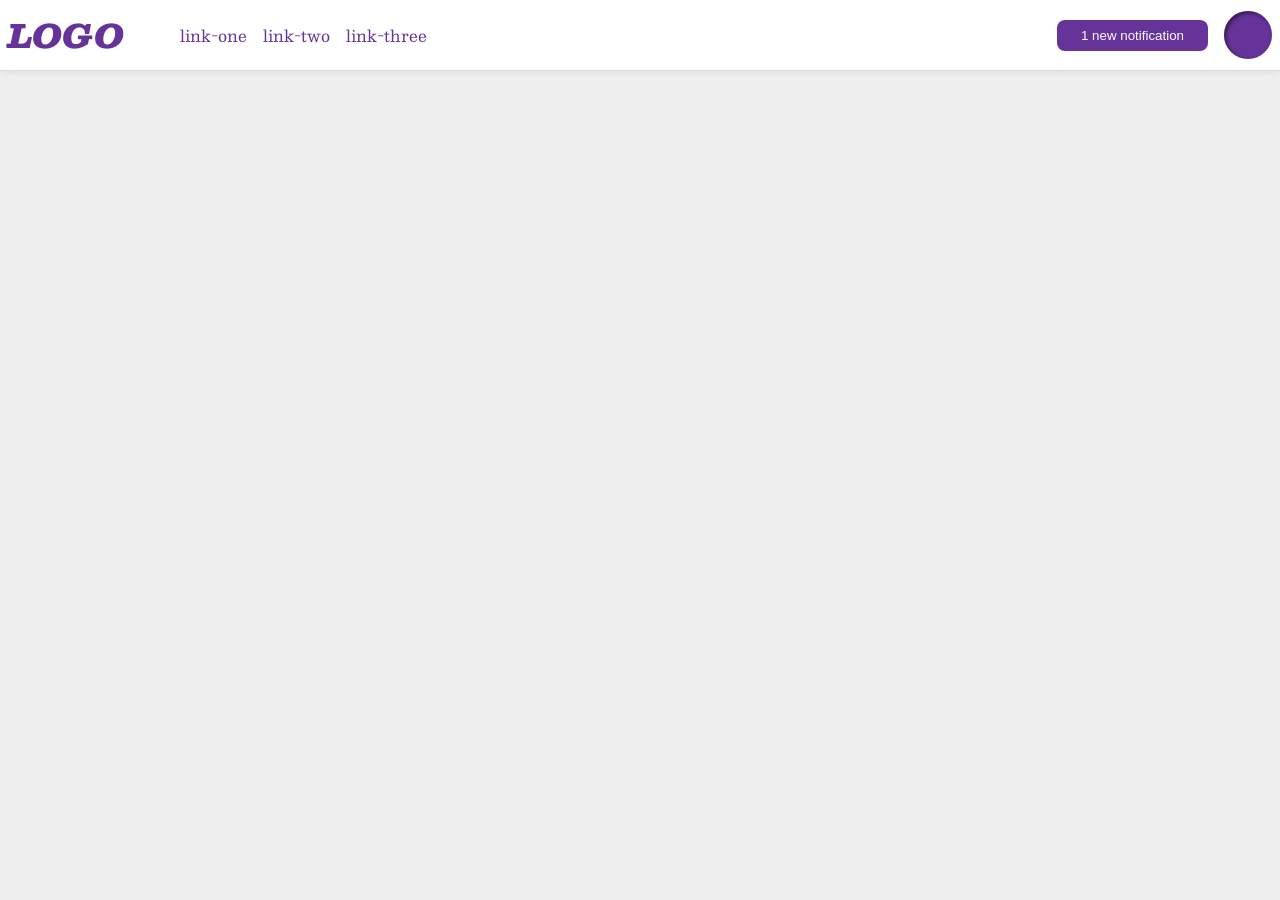
<file: foundations/flex/03-flex-header-2/index.html>
<!DOCTYPE html>
<html lang="en">
  <head>
    <meta charset="UTF-8">
    <meta http-equiv="X-UA-Compatible" content="IE=edge">
    <meta name="viewport" content="width=device-width, initial-scale=1.0">
    <title>Flex Header 2</title>
    <link rel="stylesheet" href="style.css">
  </head>
  <body>
    <div class="header">
      <div class="left-links"> 
      <div class="logo">
        LOGO
      </div>
      <ul class="links">
        <li><a href="https://google.com">link-one</a></li>
        <li><a href="https://google.com">link-two</a></li>
        <li><a href="https://google.com">link-three</a></li>
      </ul>
      </div>
      <div class="right-links"> 
      <button class="notifications">
        1 new notification
      </button>
      <div class="profile-image"></div>
      </div>
    </div>
  </body>
</html>
</file>
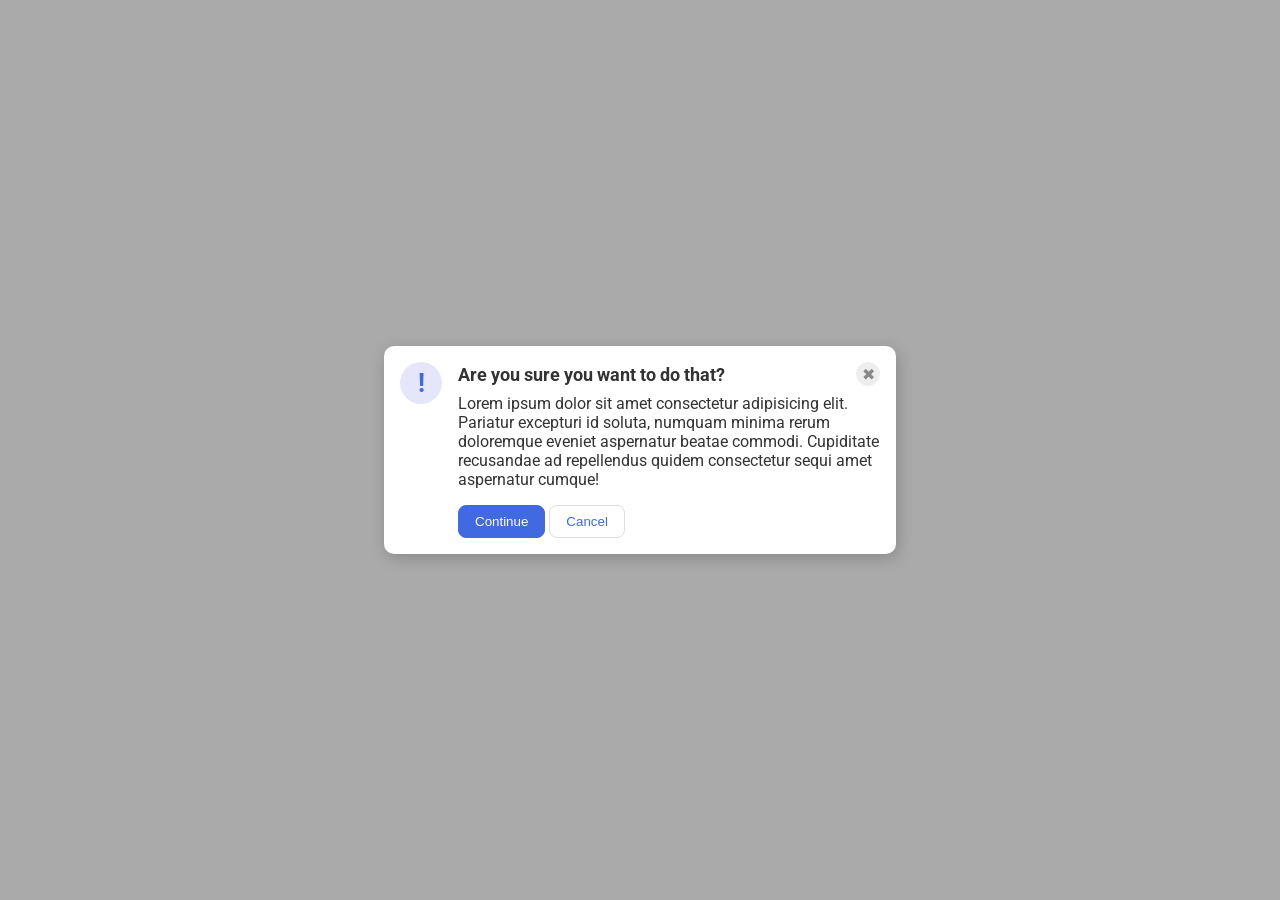
<file: foundations/flex/05-flex-modal/index.html>
<!DOCTYPE html>
<html lang="en">
  <head>
    <meta charset="UTF-8">
    <meta http-equiv="X-UA-Compatible" content="IE=edge">
    <meta name="viewport" content="width=device-width, initial-scale=1.0">
    <link rel="stylesheet" href="style.css">
    <title>Modal</title>
  </head>
  <body>
    <div class="modal">
      <div class="icon">!</div>
     <div class="container"> 
      <div class="header">Are you sure you want to do that?
        <button class="close-button">✖</button>
      </div>
      
      <div class="text">Lorem ipsum dolor sit amet consectetur adipisicing elit. Pariatur excepturi id soluta, numquam minima rerum doloremque eveniet aspernatur beatae commodi. Cupiditate recusandae ad repellendus quidem consectetur sequi amet aspernatur cumque!</div>
      <button class="continue">Continue</button>
      <button class="cancel">Cancel</button>
      </div>
    </div>
  </body>
</html>
</file>
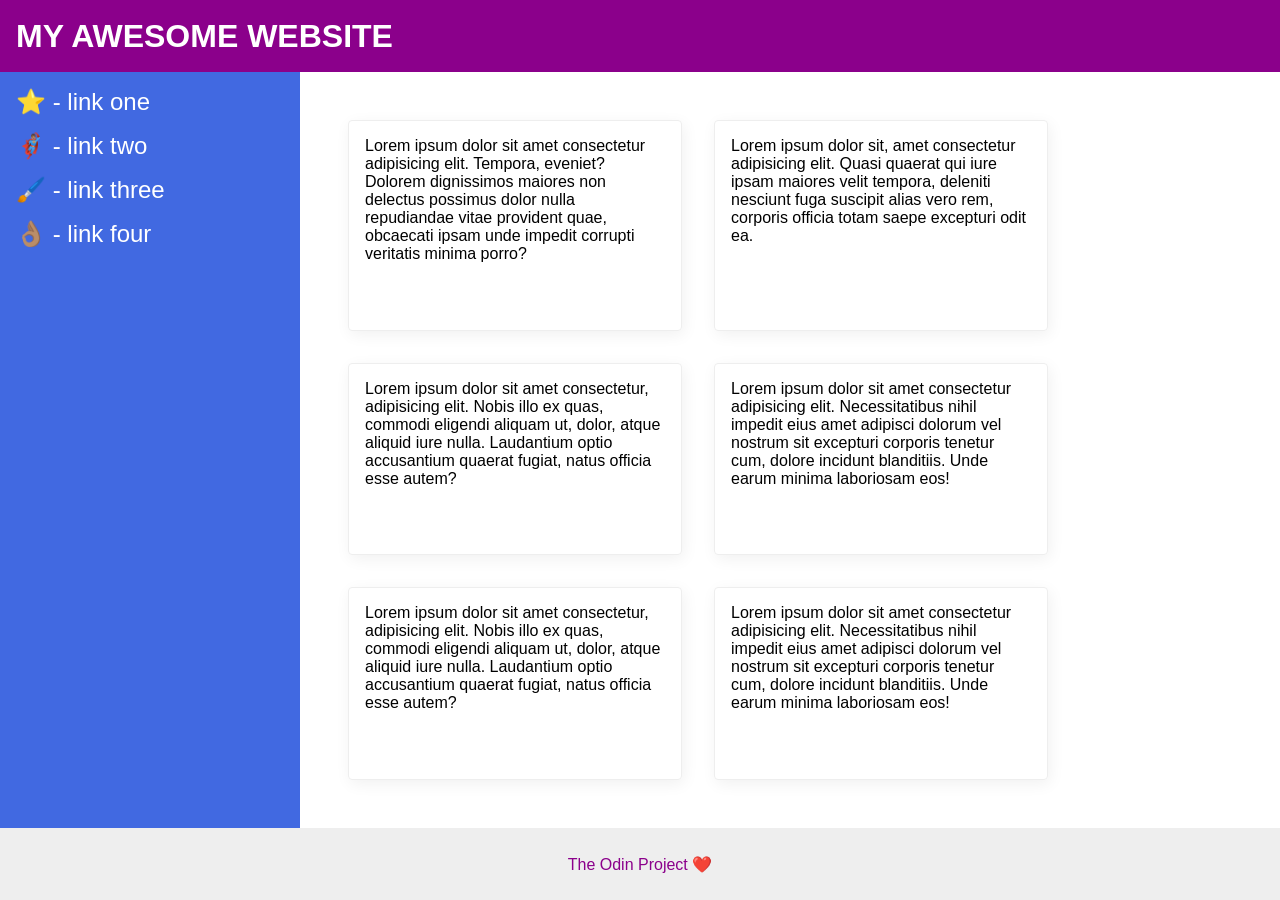
<file: foundations/flex/07-flex-layout-2/index.html>
<!DOCTYPE html>
<html lang="en">
  <head>
    <meta charset="UTF-8">
    <meta http-equiv="X-UA-Compatible" content="IE=edge">
    <meta name="viewport" content="width=device-width, initial-scale=1.0">
    <title>The Holy Grail</title>
    <link rel="stylesheet" href="style.css">
  </head>
  <body>
    <div class="header">
      MY AWESOME WEBSITE
    </div>
    <div class="body">
    <div class="sidebar">
      <ul>
        <li><a href="#">⭐ - link one</a></li>
        <li><a href="#">🦸🏽‍♂️ - link two</a></li>
        <li><a href="#">🖌️ - link three</a></li>
        <li><a href="#">👌🏽 - link four</a></li>
      </ul>
    </div>
    <div class="container">
    <div class="card">Lorem ipsum dolor sit amet consectetur adipisicing elit. Tempora, eveniet? Dolorem dignissimos maiores non delectus possimus dolor nulla repudiandae vitae provident quae, obcaecati ipsam unde impedit corrupti veritatis minima porro?</div>
    <div class="card">Lorem ipsum dolor sit, amet consectetur adipisicing elit. Quasi quaerat qui iure ipsam maiores velit tempora, deleniti nesciunt fuga suscipit alias vero rem, corporis officia totam saepe excepturi odit ea.</div>
    <div class="card">Lorem ipsum dolor sit amet consectetur, adipisicing elit. Nobis illo ex quas, commodi eligendi aliquam ut, dolor, atque aliquid iure nulla. Laudantium optio accusantium quaerat fugiat, natus officia esse autem?</div>
    <div class="card">Lorem ipsum dolor sit amet consectetur adipisicing elit. Necessitatibus nihil impedit eius amet adipisci dolorum vel nostrum sit excepturi corporis tenetur cum, dolore incidunt blanditiis. Unde earum minima laboriosam eos!</div>
    <div class="card">Lorem ipsum dolor sit amet consectetur, adipisicing elit. Nobis illo ex quas, commodi eligendi aliquam ut, dolor, atque aliquid iure nulla. Laudantium optio accusantium quaerat fugiat, natus officia esse autem?</div>
    <div class="card">Lorem ipsum dolor sit amet consectetur adipisicing elit. Necessitatibus nihil impedit eius amet adipisci dolorum vel nostrum sit excepturi corporis tenetur cum, dolore incidunt blanditiis. Unde earum minima laboriosam eos!</div>
    </div>
    </div>
    <div class="footer">
      The Odin Project ❤️
    </div>
  </body>
</html>
</file>
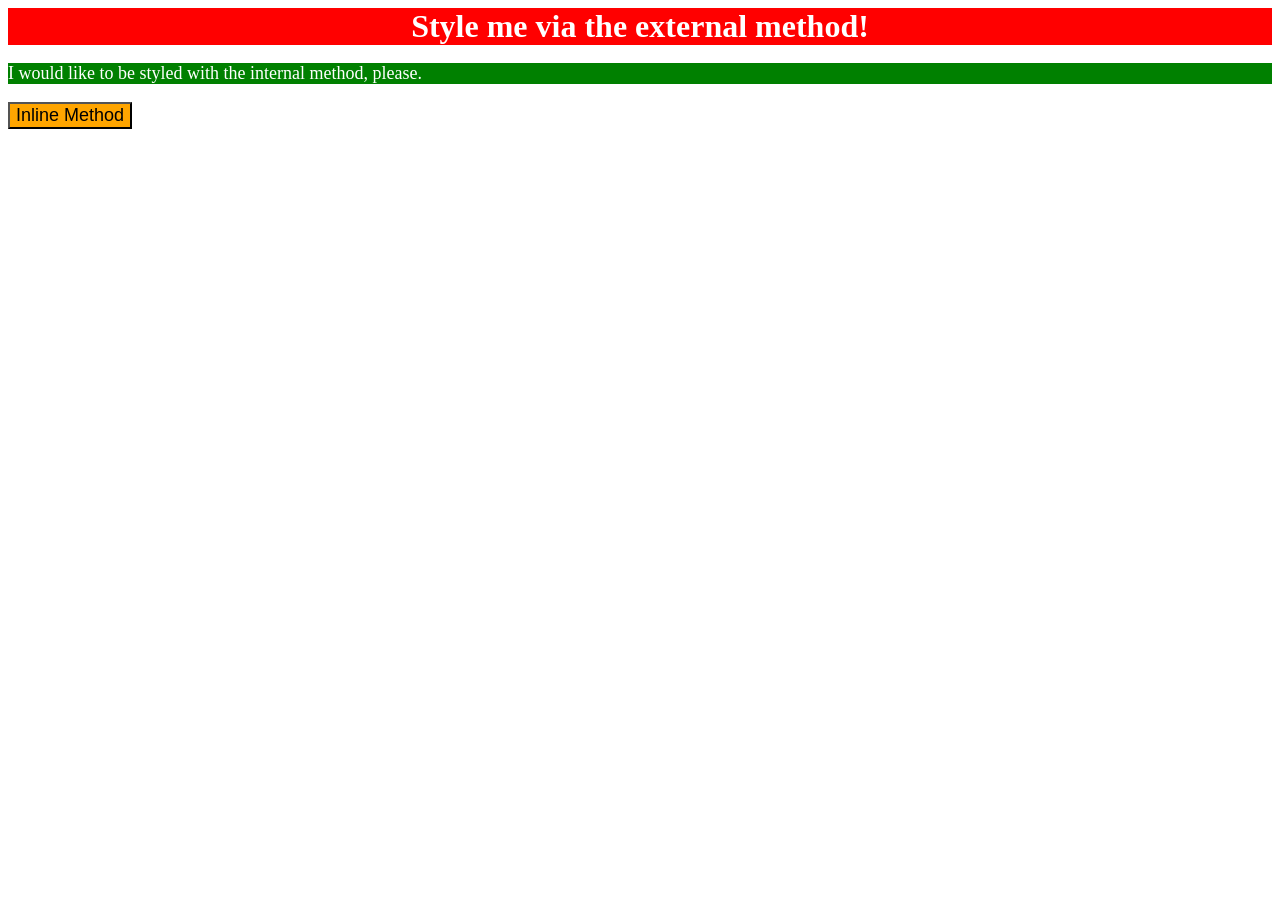
<file: foundations/intro-to-css/01-css-methods/index.html>
<!DOCTYPE html>
<html lang="en">
  <head>
    <meta charset="UTF-8">
    <meta http-equiv="X-UA-Compatible" content="IE=edge">
    <meta name="viewport" content="width=device-width, initial-scale=1.0">
    <title>Methods for Adding CSS</title>
    <link rel="stylesheet" href="style.css">
    <style>
      p {
        background-color: green;
        color: white;
        font-size: 18px;
      }
    </style>
  </head>
  <body>
    <div>Style me via the external method!</div>
    <p>I would like to be styled with the internal method, please.</p>
    <button style="background-color: orange; font-size: 18px">Inline Method</button>
  </body>
</html>
</file>
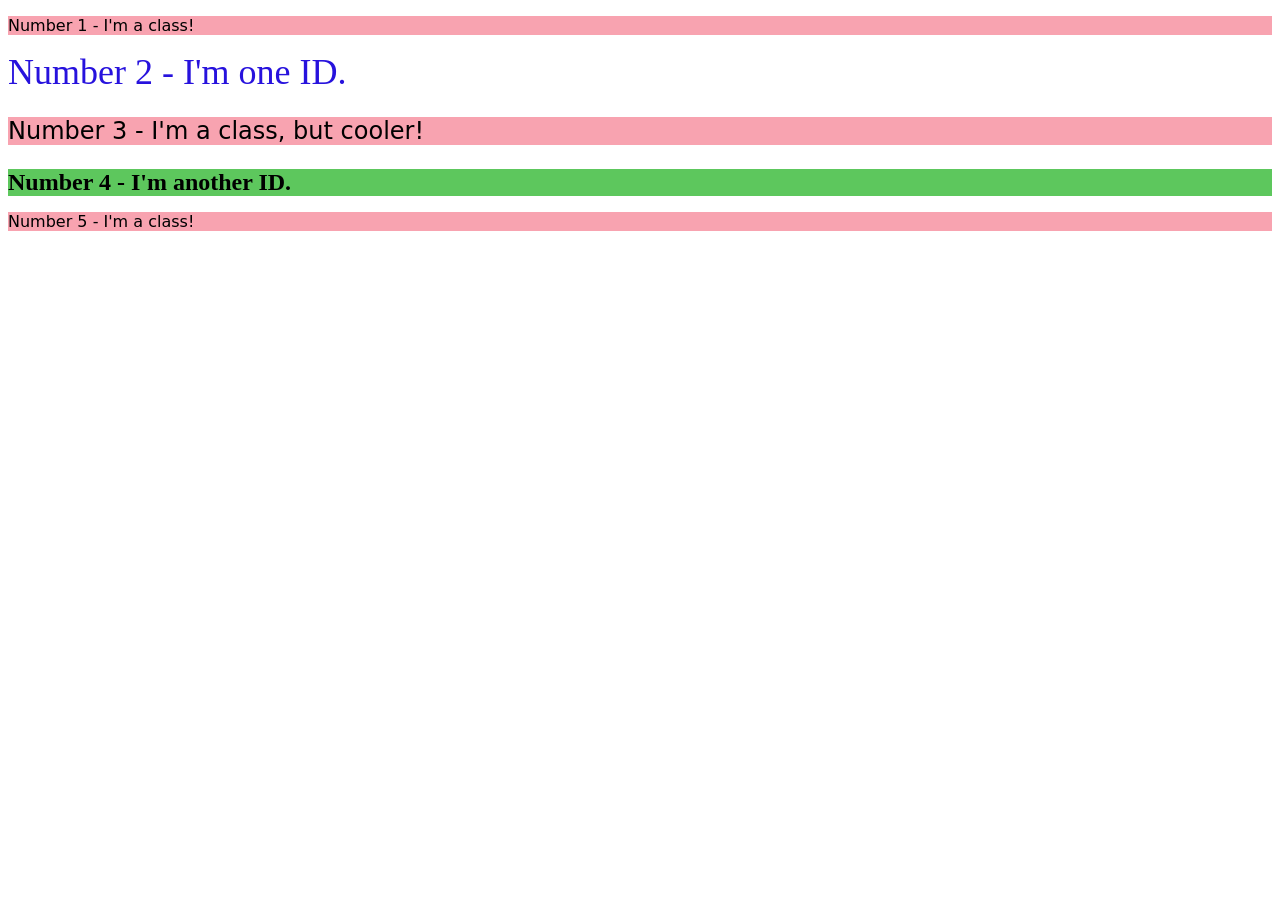
<file: foundations/intro-to-css/02-class-id-selectors/index.html>
<!DOCTYPE html>
<html lang="en">
  <head>
    <meta charset="UTF-8">
    <meta http-equiv="X-UA-Compatible" content="IE=edge">
    <meta name="viewport" content="width=device-width, initial-scale=1.0">
    <title>Class and ID Selectors</title>
    <link rel="stylesheet" href="style.css">
  </head>
  <body>
    <p class="odd" id="first">Number 1 - I'm a class!</p>
    <div id="second">Number 2 - I'm one ID.</div>
    <p class="odd adjust-font-size" id="third">Number 3 - I'm a class, but cooler!</p>
    <div id="fourth" class="adjust-font-size">Number 4 - I'm another ID.</div>
    <p class="odd" id="fifth">Number 5 - I'm a class!</p>
  </body>
</html>
</file>
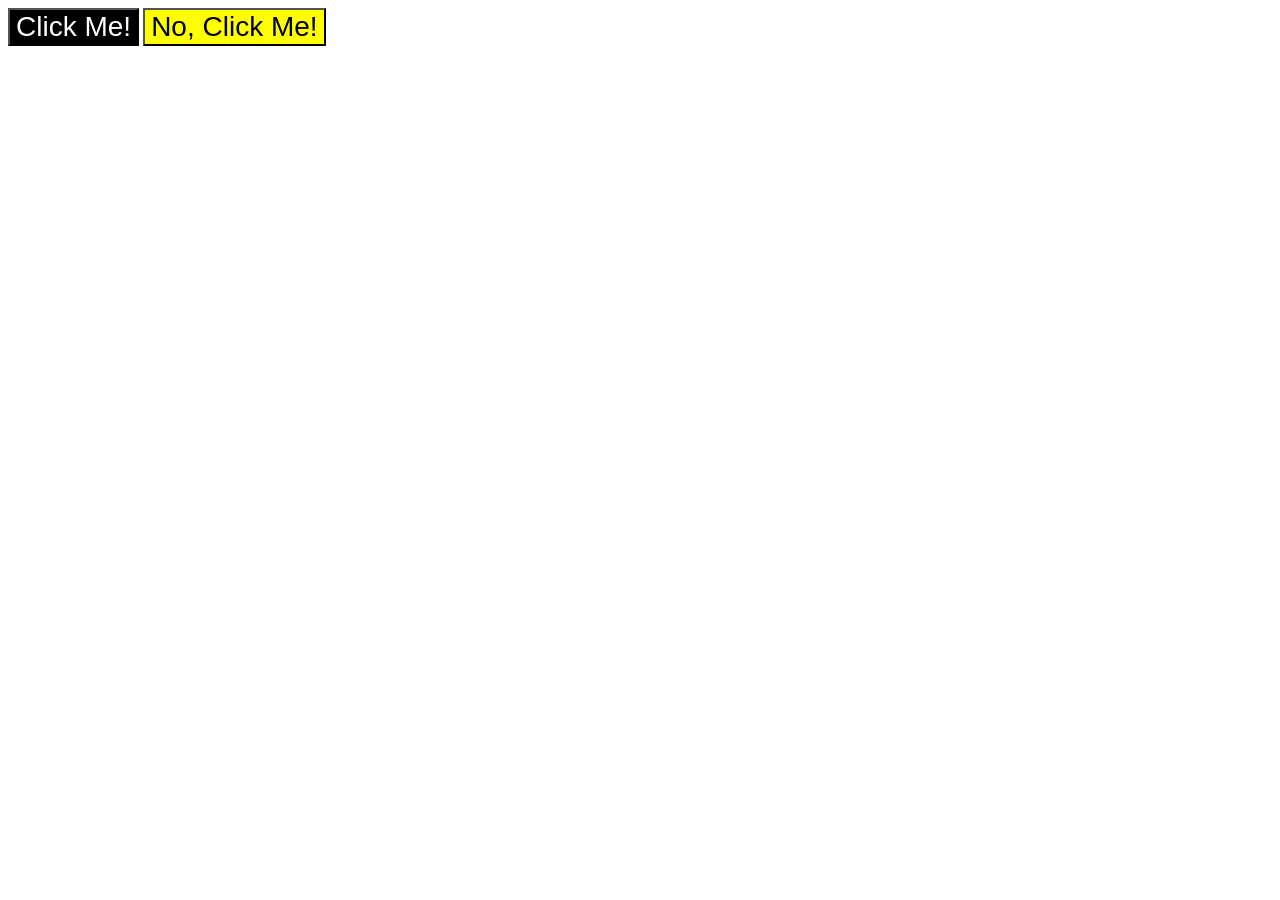
<file: foundations/intro-to-css/03-grouping-selectors/index.html>
<!DOCTYPE html>
<html lang="en">
  <head>
    <meta charset="UTF-8">
    <meta http-equiv="X-UA-Compatible" content="IE=edge">
    <meta name="viewport" content="width=device-width, initial-scale=1.0">
    <title>Grouping Selectors</title>
    <link rel="stylesheet" href="style.css">
  </head>
  <body>
    <button class="one">Click Me!</button>
    <button class="two">No, Click Me!</button>
  </body>
</html>
</file>
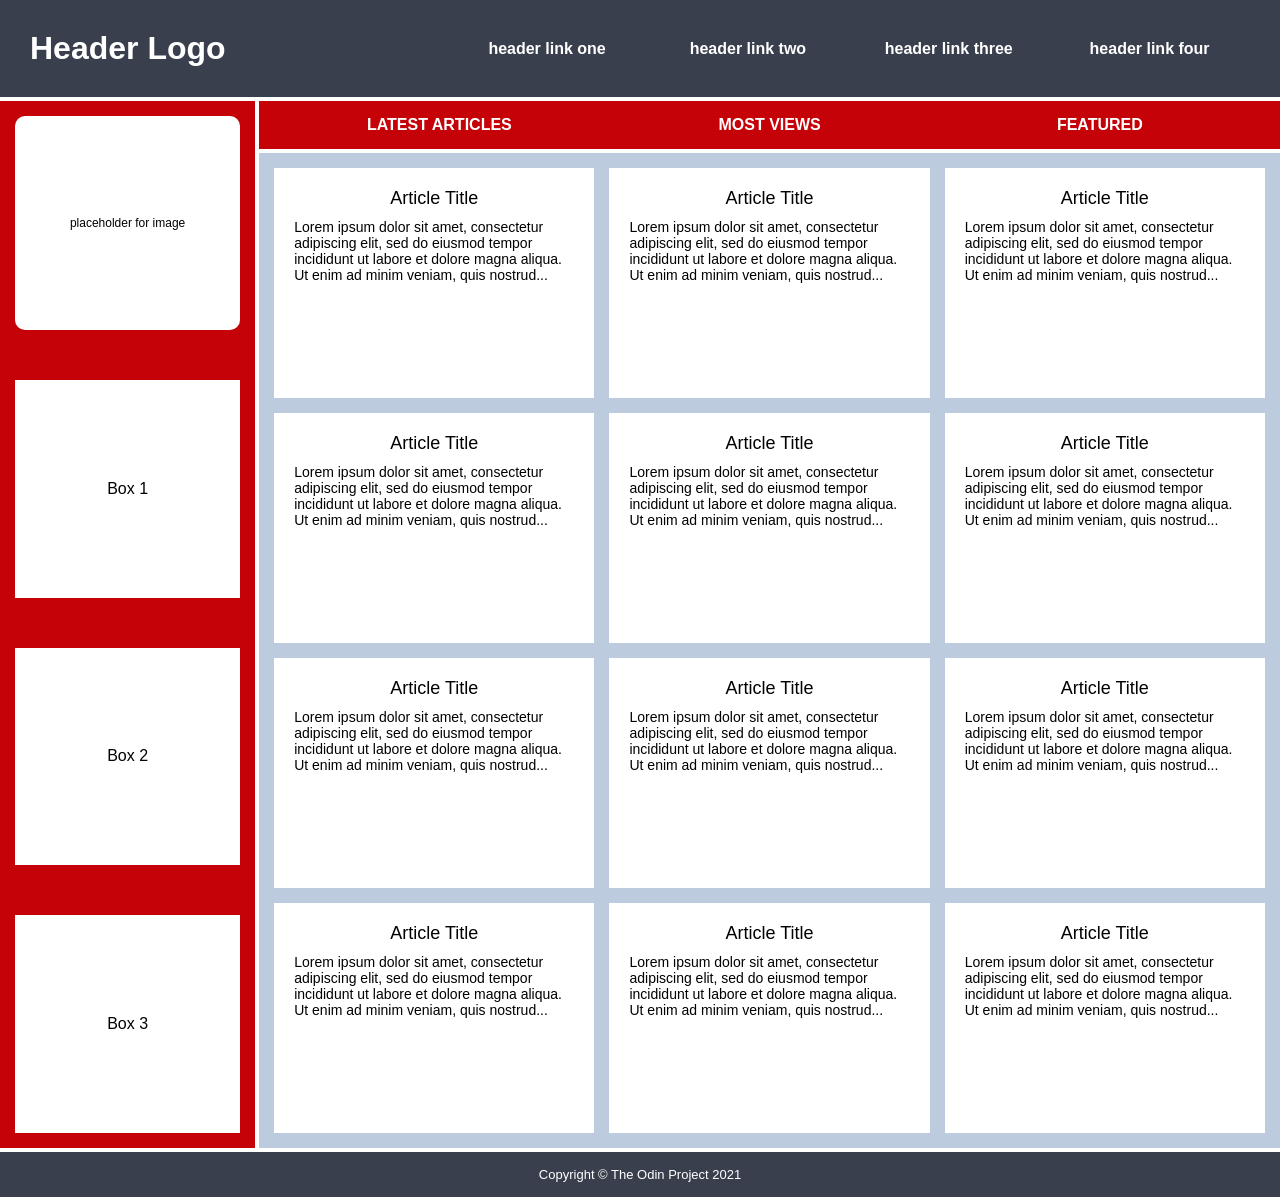
<file: intermediate-html-css/advanced-grid/02-holy-grail-mockup/index.html>
<!doctype html>
<html lang="en">
  <head>
    <meta charset="UTF-8" />
    <meta http-equiv="X-UA-Compatible" content="IE=edge" />
    <meta name="viewport" content="width=device-width, initial-scale=1.0" />
    <title>Holy Grail Mockup</title>
    <link rel="stylesheet" href="style.css" />
  </head>
  <body>
    <div class="container">
      <div class="header">
        <div class="logo">Header Logo</div>
        <div class="menu">
          <ul>
            <li>header link one</li>
            <li>header link two</li>
            <li>header link three</li>
            <li>header link four</li>
          </ul>
        </div>
      </div>

      <div class="sidebar">
        <div class="photo">
          <p>placeholder for image</p>
        </div>
        <div class="side-content">Box 1</div>
        <div class="side-content">Box 2</div>
        <div class="side-content">Box 3</div>
      </div>

      <div class="nav">
        <ul>
          <li>Latest Articles</li>
          <li>Most Views</li>
          <li>Featured</li>
        </ul>
      </div>

      <div class="article">
        <div class="card">
          <p class="title">Article Title</p>
          <p>
            Lorem ipsum dolor sit amet, consectetur adipiscing elit, sed do
            eiusmod tempor incididunt ut labore et dolore magna aliqua. Ut enim
            ad minim veniam, quis nostrud...
          </p>
        </div>
        <div class="card">
          <p class="title">Article Title</p>
          <p>
            Lorem ipsum dolor sit amet, consectetur adipiscing elit, sed do
            eiusmod tempor incididunt ut labore et dolore magna aliqua. Ut enim
            ad minim veniam, quis nostrud...
          </p>
        </div>
        <div class="card">
          <p class="title">Article Title</p>
          <p>
            Lorem ipsum dolor sit amet, consectetur adipiscing elit, sed do
            eiusmod tempor incididunt ut labore et dolore magna aliqua. Ut enim
            ad minim veniam, quis nostrud...
          </p>
        </div>
        <div class="card">
          <p class="title">Article Title</p>
          <p>
            Lorem ipsum dolor sit amet, consectetur adipiscing elit, sed do
            eiusmod tempor incididunt ut labore et dolore magna aliqua. Ut enim
            ad minim veniam, quis nostrud...
          </p>
        </div>
        <div class="card">
          <p class="title">Article Title</p>
          <p>
            Lorem ipsum dolor sit amet, consectetur adipiscing elit, sed do
            eiusmod tempor incididunt ut labore et dolore magna aliqua. Ut enim
            ad minim veniam, quis nostrud...
          </p>
        </div>
        <div class="card">
          <p class="title">Article Title</p>
          <p>
            Lorem ipsum dolor sit amet, consectetur adipiscing elit, sed do
            eiusmod tempor incididunt ut labore et dolore magna aliqua. Ut enim
            ad minim veniam, quis nostrud...
          </p>
        </div>
        <div class="card">
          <p class="title">Article Title</p>
          <p>
            Lorem ipsum dolor sit amet, consectetur adipiscing elit, sed do
            eiusmod tempor incididunt ut labore et dolore magna aliqua. Ut enim
            ad minim veniam, quis nostrud...
          </p>
        </div>
        <div class="card">
          <p class="title">Article Title</p>
          <p>
            Lorem ipsum dolor sit amet, consectetur adipiscing elit, sed do
            eiusmod tempor incididunt ut labore et dolore magna aliqua. Ut enim
            ad minim veniam, quis nostrud...
          </p>
        </div>
        <div class="card">
          <p class="title">Article Title</p>
          <p>
            Lorem ipsum dolor sit amet, consectetur adipiscing elit, sed do
            eiusmod tempor incididunt ut labore et dolore magna aliqua. Ut enim
            ad minim veniam, quis nostrud...
          </p>
        </div>
        <div class="card">
          <p class="title">Article Title</p>
          <p>
            Lorem ipsum dolor sit amet, consectetur adipiscing elit, sed do
            eiusmod tempor incididunt ut labore et dolore magna aliqua. Ut enim
            ad minim veniam, quis nostrud...
          </p>
        </div>
        <div class="card">
          <p class="title">Article Title</p>
          <p>
            Lorem ipsum dolor sit amet, consectetur adipiscing elit, sed do
            eiusmod tempor incididunt ut labore et dolore magna aliqua. Ut enim
            ad minim veniam, quis nostrud...
          </p>
        </div>
        <div class="card">
          <p class="title">Article Title</p>
          <p>
            Lorem ipsum dolor sit amet, consectetur adipiscing elit, sed do
            eiusmod tempor incididunt ut labore et dolore magna aliqua. Ut enim
            ad minim veniam, quis nostrud...
          </p>
        </div>
      </div>

      <div class="footer">
        <p>Copyright © The Odin Project 2021</p>
      </div>
    </div>
  </body>
</html>
</file>
<file: foundations/flex/03-flex-header-2/style.css>
/* this is some magical font-importing.  
you'll learn about it later. */
@import url('https://fonts.googleapis.com/css2?family=Besley:ital,wght@0,400;1,900&display=swap');

body {
  margin: 0;
  background: #eee;
  font-family: Besley, serif;
}

.header {
  background: white;
  border-bottom: 1px solid #ddd;
  box-shadow: 0 0 8px rgba(0,0,0,.1);
  display: flex;
  justify-content: space-between;
  padding: 8px;
}

.profile-image {
  background: rebeccapurple;
  box-shadow: inset 2px 2px 4px rgba(0,0,0,.5);
  border-radius: 50%;
  width: 48px;
  height: 48px;
}

.logo {
  color: rebeccapurple;
  font-size: 32px;
  font-weight: 900;
  font-style: italic;
}

button {
  border: none;
  border-radius: 8px;
  background: rebeccapurple;
  color: white;
  padding: 8px 24px;
}

a {
  /* this removes the line under our links */
  text-decoration: none;
  color: rebeccapurple;
}

ul {
  list-style-type: none;
  display: flex;
  margin: 0;
  gap: 0;
  gap: 16px;
}

.left-links, .right-links{
  display: flex;
  align-items: center;
  gap: 16px;
}
</file>
<file: foundations/flex/05-flex-modal/style.css>
@import url('https://fonts.googleapis.com/css2?family=Roboto:wght@400;700&display=swap');

html, body {
  height: 100%;
}

body {
  font-family: Roboto, sans-serif;
  margin: 0;
  background: #aaa;
  color: #333;
  /* I'll give you this one for free lol */
  display: flex;
  align-items: center;
  justify-content: center;
}

.modal {
  background: white;
  width: 480px;
  border-radius: 10px;
  box-shadow: 2px 4px 16px rgba(0,0,0,.2);
  display: flex;
  gap: 16px;
  padding: 16px;
}

.header{
  display: flex;
  justify-content: space-between;
  align-items: center;
  font-size: 18px;
  font-weight: 700;
  margin-bottom: 8px;
}

.icon {
  color: royalblue;
  font-size: 26px;
  font-weight: 700;
  background: lavender;
  width: 42px;
  height: 42px;
  border-radius: 50%;
  display: flex;
  align-items: center;
  justify-content: center;
  flex-shrink: 0;
}

.text{
  margin-bottom: 16px;
}

.close-button {
  background: #eee;
  border-radius: 50%;
  color: #888;
  font-weight: 400;
  font-size: 16px;
  height: 24px;
  width: 24px;
  display: flex;
  align-items: center;
  justify-content: center;
  border: 1px solid #eee;
  padding: 0;
}

button {
  cursor: pointer;
  padding: 8px 16px;
  border-radius: 8px;
}

button.continue {
  background: royalblue;
  border: 1px solid royalblue;
  color: white;
}

button.cancel {
  background: white;
  border: 1px solid #ddd;
  color: royalblue;
}
</file>
<file: foundations/flex/07-flex-layout-2/style.css>
body {
  font-family: -apple-system, BlinkMacSystemFont, 'Segoe UI', Roboto, Oxygen, Ubuntu, Cantarell, 'Open Sans', 'Helvetica Neue', sans-serif;
  margin: 0;
  min-height: 100vh;
}

.header {
  height: 72px;
  background: darkmagenta;
  color: white;
}

.footer {
  height: 72px;
  background: #eee;
  color: darkmagenta;
}

.sidebar {
  width: 300px;
  background: royalblue;
  box-sizing: border-box;
}

.card {
  border: 1px solid #eee;
  box-shadow: 2px 4px 16px rgba(0,0,0,.06);
  border-radius: 4px;
}
/* solution */

body{
  display: flex;
  flex-direction: column;
}

.header{
  display: flex;
  font-size: 32px;
  font-weight: 900;
  align-items: center;
  padding: 0 16px;
}

.body{
  display: flex;
  flex: 1;
}

.sidebar{
  flex-shrink: 0;
  padding: 16px;
}

ul{
  list-style-type: none;
  margin: 0;
  padding: 0;
}

li{
  margin-bottom: 16px;
}

a{
  text-decoration: none;
  font-size: 24px;
  color: #fff;
}

.container{
  display: flex;
  flex-wrap: wrap;
  gap: 32px;
  padding: 48px;
}

.card{
  padding: 16px;
  width: 300px;
}

.footer{
  display: flex;
  justify-content: center;
  align-items: center;
}
</file>
<file: foundations/intro-to-css/01-css-methods/style.css>
div{
    background-color: red;
    color: white;
    font-size: 32px;
    font-weight: bold;
    text-align: center;
}
</file>
<file: foundations/intro-to-css/02-class-id-selectors/style.css>
/* Add CSS Styling */
.odd, #third{
    background-color: rgb(248, 163, 176);
    font-family: Verdana, "DejaVu Sans", "sans serif";
}

#second{
    color: rgb(39, 18, 221);
    font-size: 36px;
}

.adjust-font-size{
    font-size: 24px;
}

#fourth{
    background-color: rgb(93, 199, 93);
    font-weight: bold;
}
</file>
<file: foundations/intro-to-css/03-grouping-selectors/style.css>
/* Add CSS Styling */
.one, .two{
   font-size: 28px;
   font-family: Helvetica "Times New Roman" sans-serif;
}

.one{
    background-color: #000;
    color: #fff;
}

.two{
   background-color: #ffff00;
}
</file>
<file: intermediate-html-css/advanced-grid/02-holy-grail-mockup/style.css>
* {
  margin: 0;
  padding: 0;
}

.container {
  text-align: center;
  display: grid;
  grid-template-columns: 1fr 4fr;
  gap: 4px;
}

.container div {
  padding: 15px;
  font-size: 32px;
  font-family: Helvetica;
  font-weight: bold;
  color: white;
}

.header {
  background-color: #393f4d;
  grid-column: 1 / 3;
  display: grid;
  grid-template-columns: 1fr 2fr;
}

.logo {
  justify-self: start;
}

.menu {
  align-self: center;
}

.nav ul,
.menu ul {
  font-size: 16px;
  list-style-type: none;
}

.menu ul {
  display: grid;
  grid-template-columns: 1fr 1fr 1fr 1fr;
}

.sidebar {
  background-color: #c50208;
  grid-row: 2 / 4;
  display: grid;
  gap: 50px;
}

.side-content,
.photo {
  display: grid;
  align-items: center;
}

.sidebar .photo {
  background-color: white;
  color: black;
  font-size: 12px;
  font-weight: normal;
  border-radius: 10px;
}

.sidebar .side-content {
  background-color: white;
  color: black;
  font-size: 16px;
  font-weight: normal;
}

.nav {
  background-color: #c50208;
}

.nav ul {
  display: grid;
  grid-template-columns: 1fr 1fr 1fr;
}

.nav ul li {
  text-transform: uppercase;
}

.article {
  background-color: #bccbde;
  display: grid;
  grid-template-columns: repeat(auto-fit, minmax(250px, 1fr));
  gap: 15px;
}

.article p {
  font-size: 18px;
  font-family: sans-serif;
  color: white;
  text-align: left;
}

.article .card {
  background-color: #ffffff;
  color: black;
  text-align: center;
  height: 200px;
}

.card p {
  color: black;
  font-weight: normal;
  font-size: 14px;
  padding: 5px;
}

.card .title {
  font-size: 18px;
  text-align: center;
}

.footer {
  background-color: #393f4d;
  /* min-height: 40px; */
  grid-column: 1 / 3;
}

.footer p {
  font-size: 13px;
  font-weight: normal;
}
</file>
